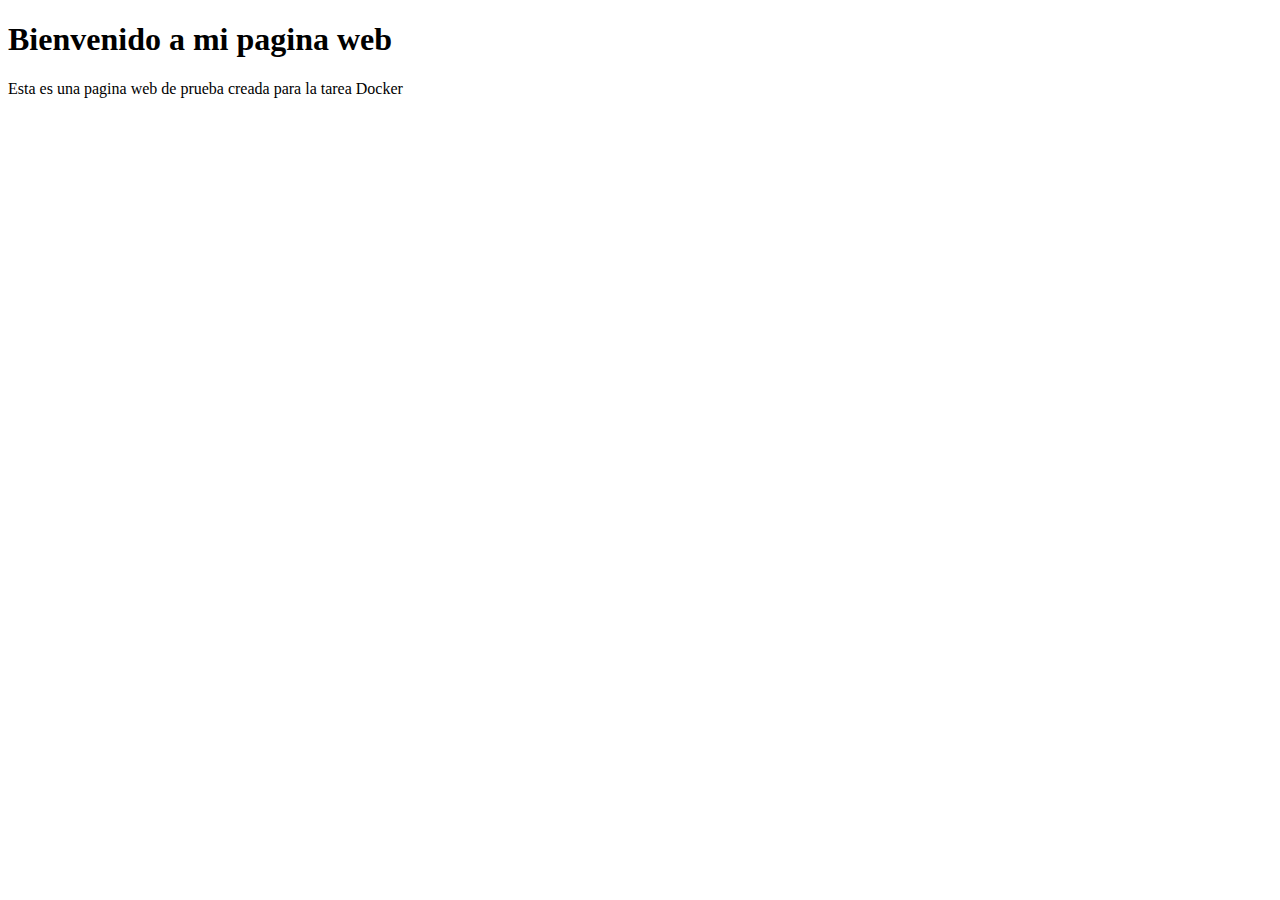
<file: Ejercicio1/index.html>
<!DOCTYPE html>
<html>
	<head>
		<title>Mi pagina web</title>
	</head>
	<body>
		<h1>Bienvenido a mi pagina web</h1>
		<p>Esta es una pagina web de prueba creada para la tarea Docker</p>
	</body>
</html>
</file>
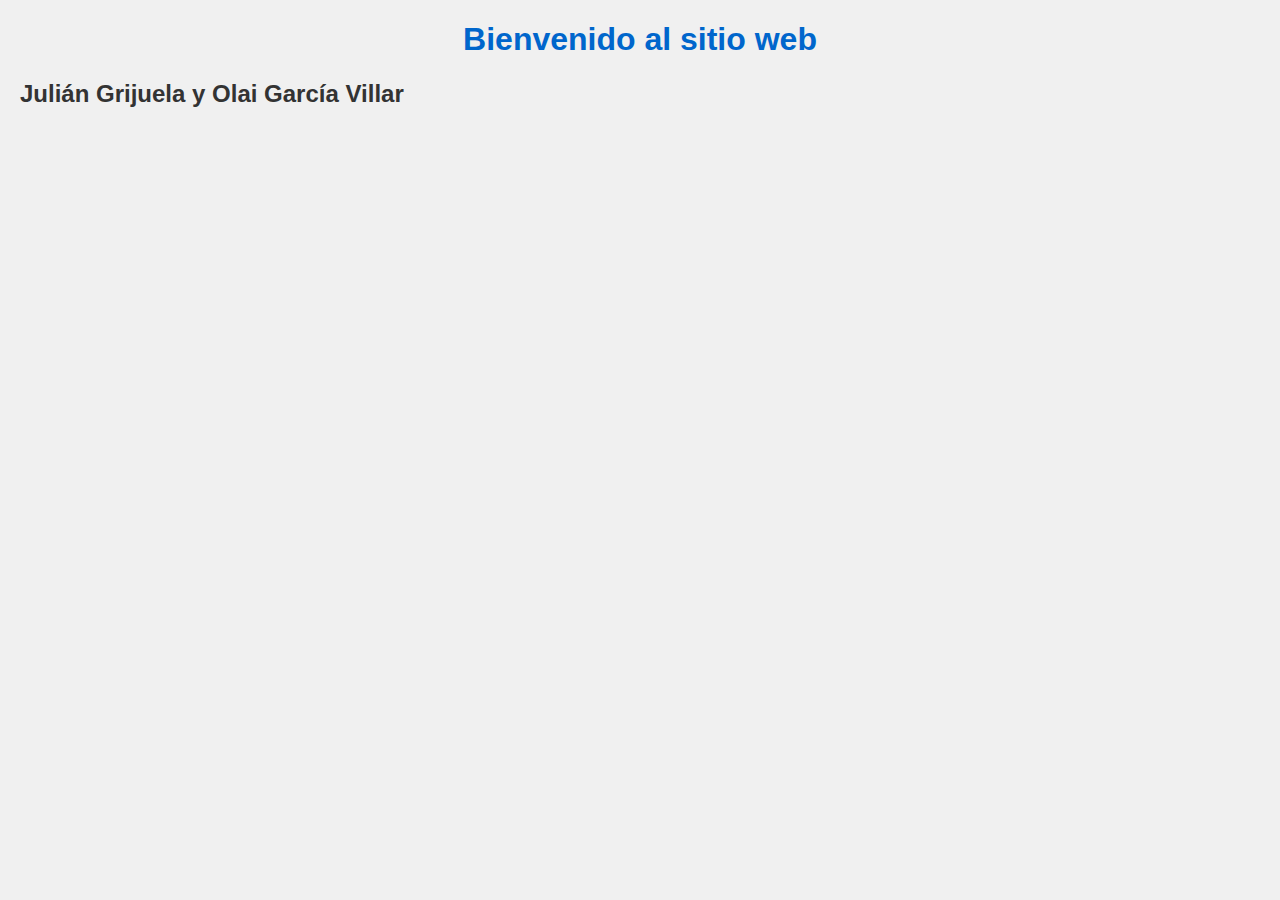
<file: Ejercicio5/index.html>
<!DOCTYPE html>
<html lang="es">
<head>
    <meta charset="UTF-8">
    <meta name="viewport" content="width=device-width, initial-scale=1.0">
    <link rel="stylesheet" href="estilos.css">
    <title>NDokerfile</title>
</head>
<body>
    <h1>Bienvenido al sitio web </h1>
    <h2>Julián Grijuela y Olai García Villar</h2>
</body>
</html>
</file>
<file: Ejercicio5/estilos.css>
body {
    font-family: Arial, sans-serif;
    background-color: #f0f0f0;
    color: #333;
    margin: 20px;
}

h1 {
    text-align: center;
    color: #0066cc;
}
</file>
